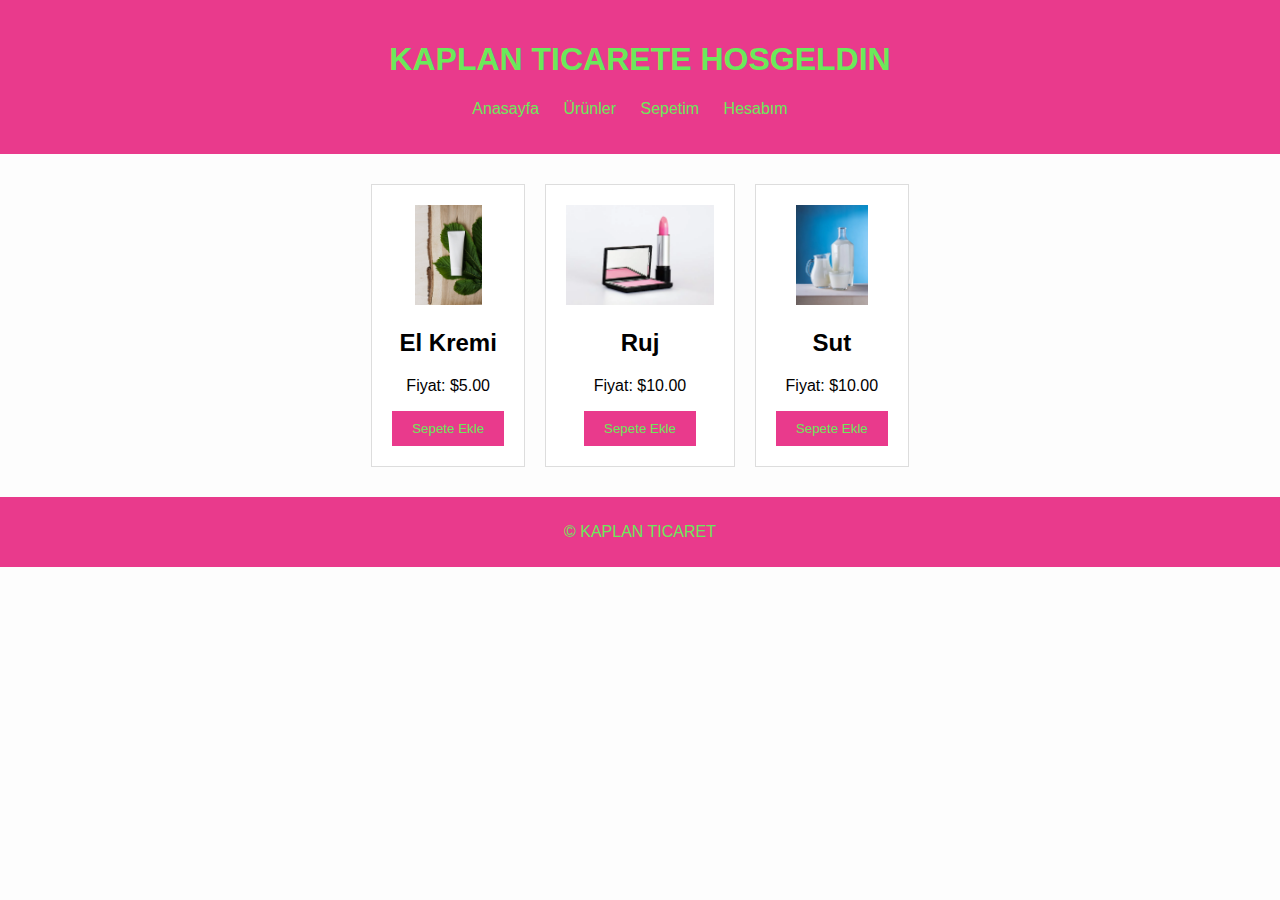
<file: products/index.html>
<!DOCTYPE html>
<html lang="en">
<head>
    <meta charset="UTF-8">
    <meta name="viewport" content="width=device-width, initial-scale=1.0">
    <title>KAPLAN TICARET</title>
    <link rel="stylesheet" href="style.css">
</head>
<body>
    <header>
        <h1>KAPLAN TICARETE HOSGELDIN</h1>
        <nav>
            <ul>
                <li><a href="#">Anasayfa</a></li>
                <li><a href="#">Ürünler</a></li>
                <li><a href="/cart/cart.html">Sepetim</a></li>
                <li><a href="/user/hesabim.html">Hesabım</a></li>
            </ul>
        </nav>
    </header>

    <main>
        <section class="product">
            <img src="/imgs/handcream.jpeg" alt="El Kremi">
            <h2>El Kremi</h2>
            <p>Fiyat: $5.00</p>
            <button class="add-to-cart" data-name="Ürün Adı" data-price="50.00">Sepete Ekle</button>
        </section>

        <section class="product">
            <img src="/imgs/lipstick.webp" alt="Ruj">
            <h2>Ruj</h2>
            <p>Fiyat: $10.00</p>
            <button class="add-to-cart" data-name="Ürün Adı" data-price="40.00">Sepete Ekle</button>
        </section>
        <section class="product">
            <img src="/imgs/milk.webp" alt="Sut">
            <h2>Sut</h2>
            <p>Fiyat: $10.00</p>
            <button class="add-to-cart" data-name="Sut" data-price="40.00">Sepete Ekle</button>
        </section>
    </main>

    <footer>
        <p>&copy; KAPLAN TICARET</p>
    </footer>

    <!-- JavaScript dosyasını ekleyin -->
    <script src="script.js"></script>
</body>
</html>
</file>
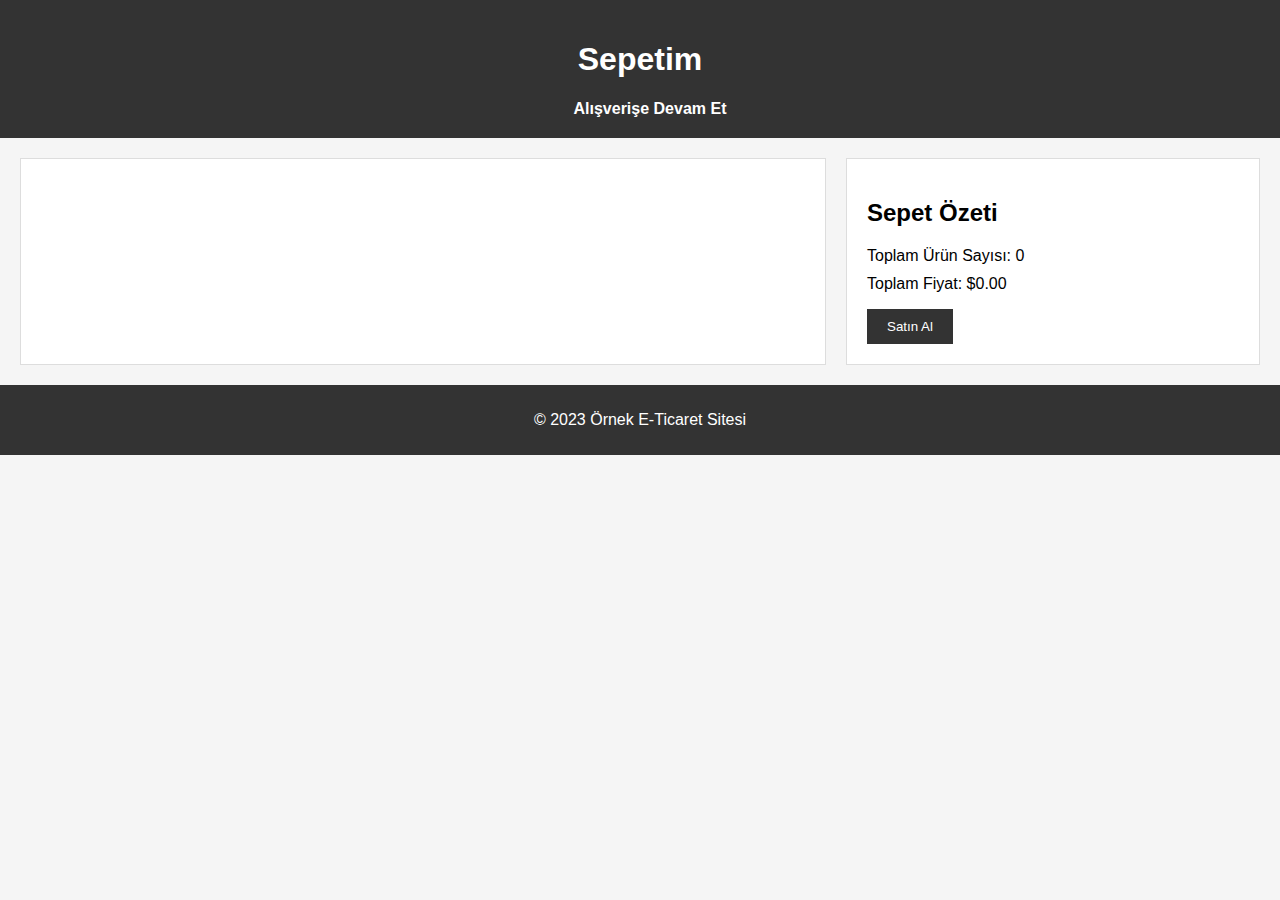
<file: cart/cart.html>
<!DOCTYPE html>
<html lang="en">
<head>
    <meta charset="UTF-8">
    <meta name="viewport" content="width=device-width, initial-scale=1.0">
    <title>Sepetim</title>
    <link rel="stylesheet" href="cart.css">
</head>
<body>
    <header>
        <h1>Sepetim</h1>
        <a href="../products/index.html">Alışverişe Devam Et</a>
    </header>

    <main>
        <section class="cart-items">
            <!-- Sepet içeriği burada dinamik olarak oluşturulacak -->
        </section>

        <section class="cart-summary">
            <h2>Sepet Özeti</h2>
            <ul>
                <li>Toplam Ürün Sayısı: <span id="total-items">0</span></li>
                <li>Toplam Fiyat: <span id="total-price">$0.00</span></li>
            </ul>
            <button id="checkout-button">Satın Al</button>
        </section>
    </main>

    <footer>
        <p>&copy; 2023 Örnek E-Ticaret Sitesi</p>
    </footer>

    <!-- JavaScript dosyasını ekleyin -->
    <script src="cart.js"></script>
</body>
</html>
</file>
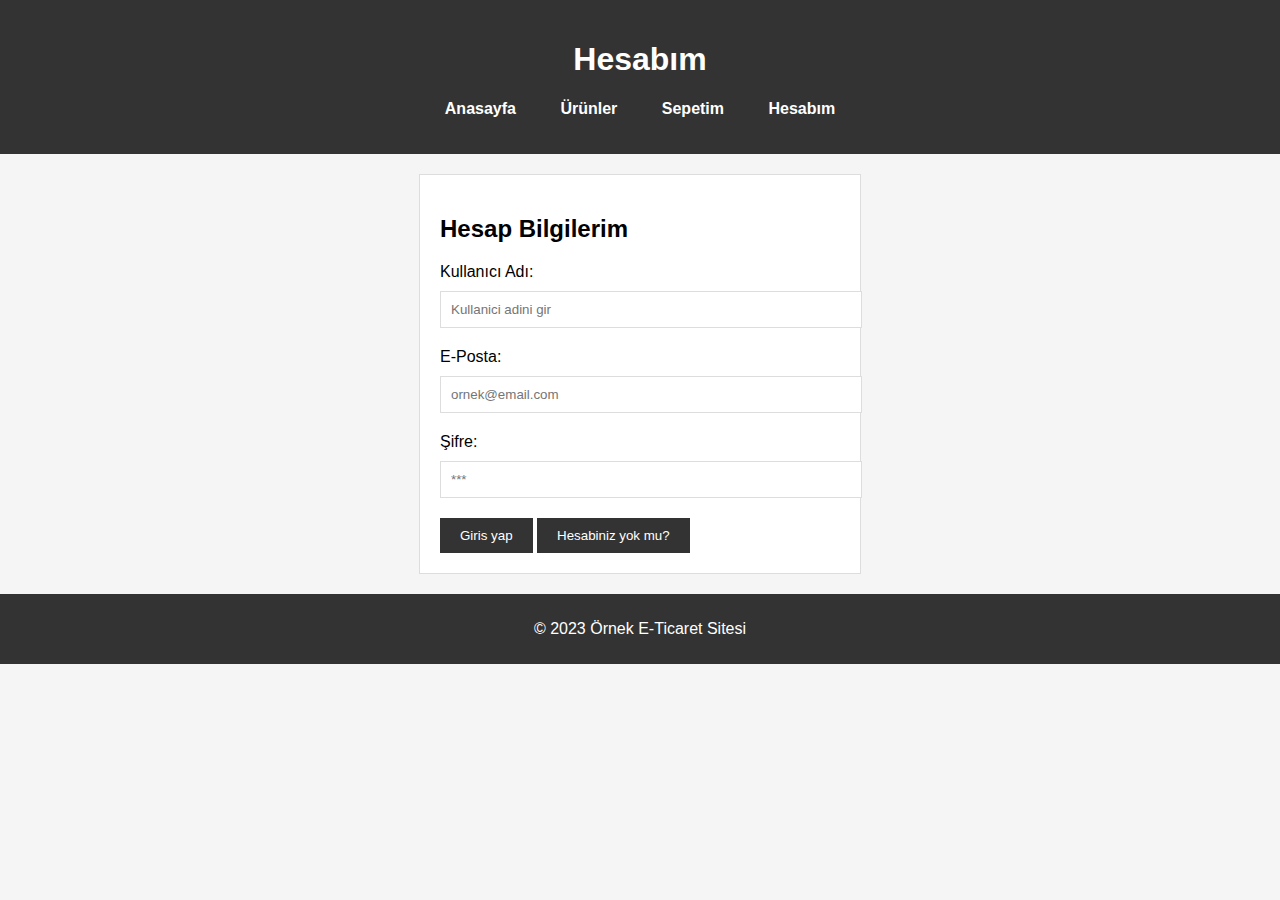
<file: user/hesabim.html>
<!DOCTYPE html>
<html lang="en">
<head>
    <meta charset="UTF-8">
    <meta name="viewport" content="width=device-width, initial-scale=1.0">
    <title>Hesabım</title>
    <link rel="stylesheet" href="style.css"> <!-- CSS dosyasını ekleyin -->
</head>
<body>
    <header>
        <h1>Hesabım</h1>
        <nav>
            <ul>
                <li><a href="#">Anasayfa</a></li>
                <li><a href="/products/index.html">Ürünler</a></li>
                <li><a href="/cart/cart.html">Sepetim</a></li>
                <li><a href="#">Hesabım</a></li>
            </ul>
        </nav>
    </header>

    <main>
        <section class="account-info">
            <h2>Hesap Bilgilerim</h2>
            <form>
                <label for="username">Kullanıcı Adı:</label>
                <input type="text" id="username" name="username" 
                placeholder="Kullanici adini gir"
                required
                >

                <label for="email">E-Posta:</label>
                <input type="email" id="email" name="email"  placeholder="ornek@email.com"
                required>

                <label for="password">Şifre:</label>
                <input type="password" id="password" name="password" 
                placeholder="***">

                <button id="edit-button">Giris yap</button>
                <button 
                type=""
                id="edit-button">Hesabiniz yok mu?</button>
            </form>
        </section>
    </main>

    <footer>
        <p>&copy; 2023 Örnek E-Ticaret Sitesi</p>
        <script src="hesabim.js"></script>
    </footer>
</body>
</html>
</file>
<file: products/style.css>
/* Temel stil ayarları */
body {
    font-family: Arial, sans-serif;
    background-color: #fdfdfd;
    margin: 0;
    padding: 0;
}

header {
    background-color: #e93a8c;
    color: #6be95a;
    padding: 20px;
    text-align: center;
}

nav ul {
    list-style: none;
    padding: 0;
}

nav li {
    display: inline;
    margin-right: 20px;
}

nav a {
    text-decoration: none;
    color: #6be95a;
}

main {
    padding: 20px;
    display: flex;
    justify-content: center;
}

.product {
    background-color: #fff;
    border: 1px solid #ddd;
    padding: 20px;
    margin: 10px;
    text-align: center;
}

.product img {
   height: 100px;
}

button {
    background-color: #e93a8c;
    color: #6be95a
    ;
    padding: 10px 20px;
    border: none;
    cursor: pointer;
    transition: background-color 0.3s;
}

button:hover {
    background-color: #6be95a;
    color: #e93a8c;
}

footer {
    background-color: #e93a8c;
    color: #6be95a;
    text-align: center;
    padding: 10px 0;
}
</file>
<file: cart/cart.css>
/* Temel stil ayarları */
body {
    font-family: Arial, sans-serif;
    background-color: #f5f5f5;
    margin: 0;
    padding: 0;
}

header {
    background-color: #333;
    color: #fff;
    padding: 20px;
    text-align: center;
}

header a {
    color: #fff;
    text-decoration: none;
    font-weight: bold;
    margin-left: 20px;
}

main {
    display: flex;
    justify-content: space-between;
    padding: 20px;
}

.cart-items {
    flex: 1;
    background-color: #fff;
    padding: 20px;
    border: 1px solid #ddd;
    margin-right: 20px;
}

.cart-summary {
    flex: 0 0 30%;
    background-color: #fff;
    padding: 20px;
    border: 1px solid #ddd;
}

.cart-items div {
    margin-bottom: 10px;
}

.cart-summary ul {
    list-style: none;
    padding: 0;
}

.cart-summary li {
    margin-bottom: 10px;
}

#checkout-button {
    background-color: #333;
    color: #fff;
    padding: 10px 20px;
    border: none;
    cursor: pointer;
    transition: background-color 0.3s;
}

#checkout-button:hover {
    background-color: #555;
}

footer {
    background-color: #333;
    color: #fff;
    text-align: center;
    padding: 10px 0;
}
</file>
<file: user/style.css>
/* Temel stil ayarları */
body {
    font-family: Arial, sans-serif;
    background-color: #f5f5f5;
    margin: 0;
    padding: 0;
}
nav ul {
    list-style: none;
    padding: 0;
}

nav li {
    display: inline;
    margin-right: 20px;
}

nav a {
    text-decoration: none;
    color: #fff;
}

header {
    background-color: #333;
    color: #fff;
    padding: 20px;
    text-align: center;
}

header a {
    color: #fff;
    text-decoration: none;
    font-weight: bold;
    margin-left: 20px;
}

main {
    padding: 20px;
}

.account-info {
    background-color: #fff;
    border: 1px solid #ddd;
    padding: 20px;
    max-width: 400px;
    margin: 0 auto;
}

label {
    display: block;
    margin-bottom: 10px;
}

input[type="text"],
input[type="email"],
input[type="password"] {
    width: 100%;
    padding: 10px;
    margin-bottom: 20px;
    border: 1px solid #ddd;
}

button {
    background-color: #333;
    color: #fff;
    padding: 10px 20px;
    border: none;
    cursor: pointer;
    transition: background-color 0.3s;
}

button:hover {
    background-color: #555;
}

footer {
    background-color: #333;
    color: #fff;
    text-align: center;
    padding: 10px 0;
}
</file>
